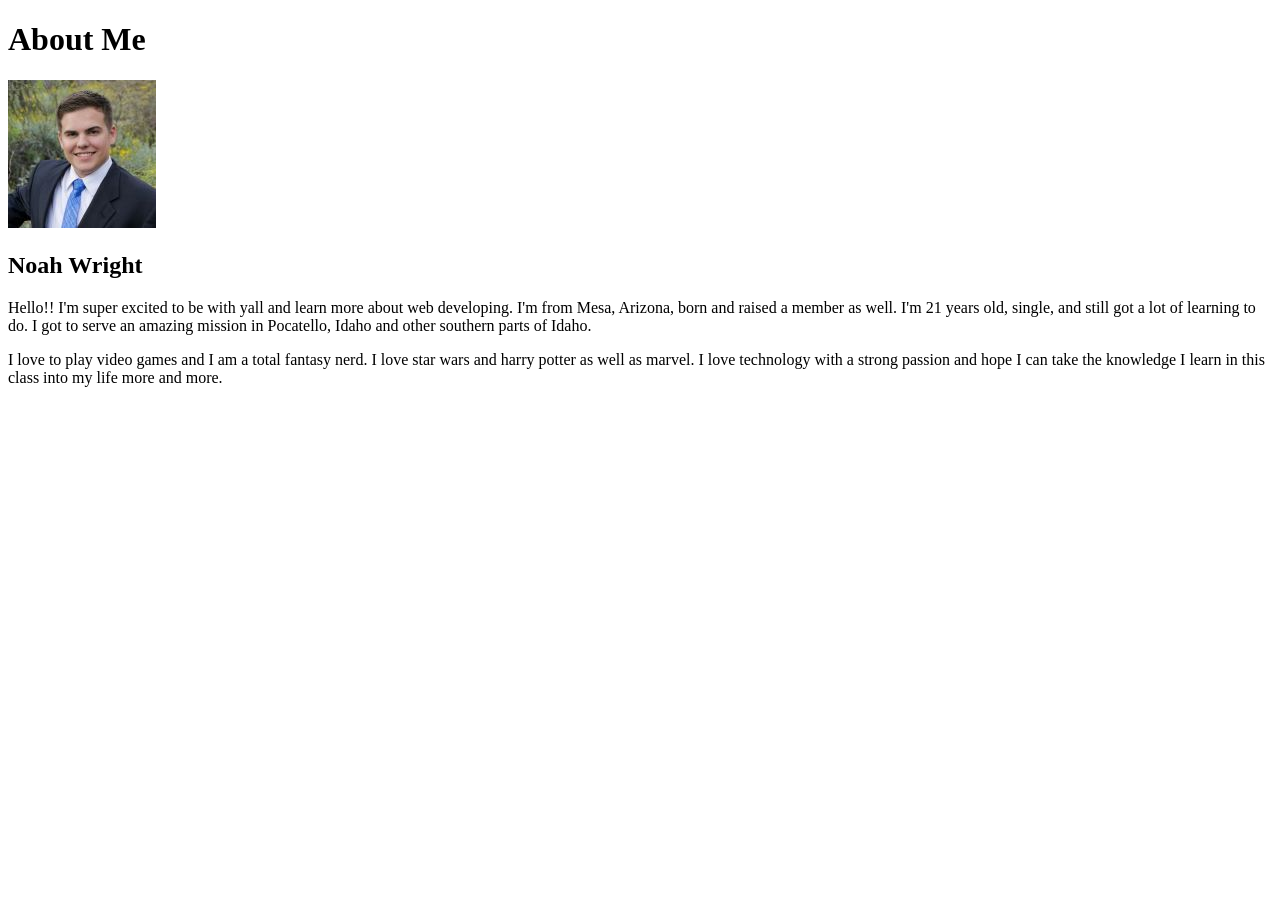
<file: wdd130/aboutme/index.html>
<!DOCTYPE html>
<html lang="en">
<head>
        <meta charset="UTF-8">
        <meta http-equiv="X-UA-Compatible" content="IE=edge">
        <meta name="viewport" content="width=device-width, initial-scale=1.0">
        <title>All About Me</title>
</head>
<body>
    <h1>About Me</h1>
    <img alt="Image of me" src="images/myphoto.jpg">
    <h2>Noah Wright</h2>
    <p>Hello!! I'm super excited to be with yall and learn more about web developing.
       I'm from Mesa, Arizona, born and raised a member as well.
       I'm 21 years old, single, and still got a lot of learning to do. I got to serve an amazing
       mission in Pocatello, Idaho and other southern parts
       of Idaho.</p>
    <p>I love to play video games and I am a total fantasy nerd. I love star wars and
       harry potter as well as marvel. I love technology with a strong passion and hope I can take
       the knowledge I learn in this class into my life more and more.
    </p>
</body>
</html>
</file>
